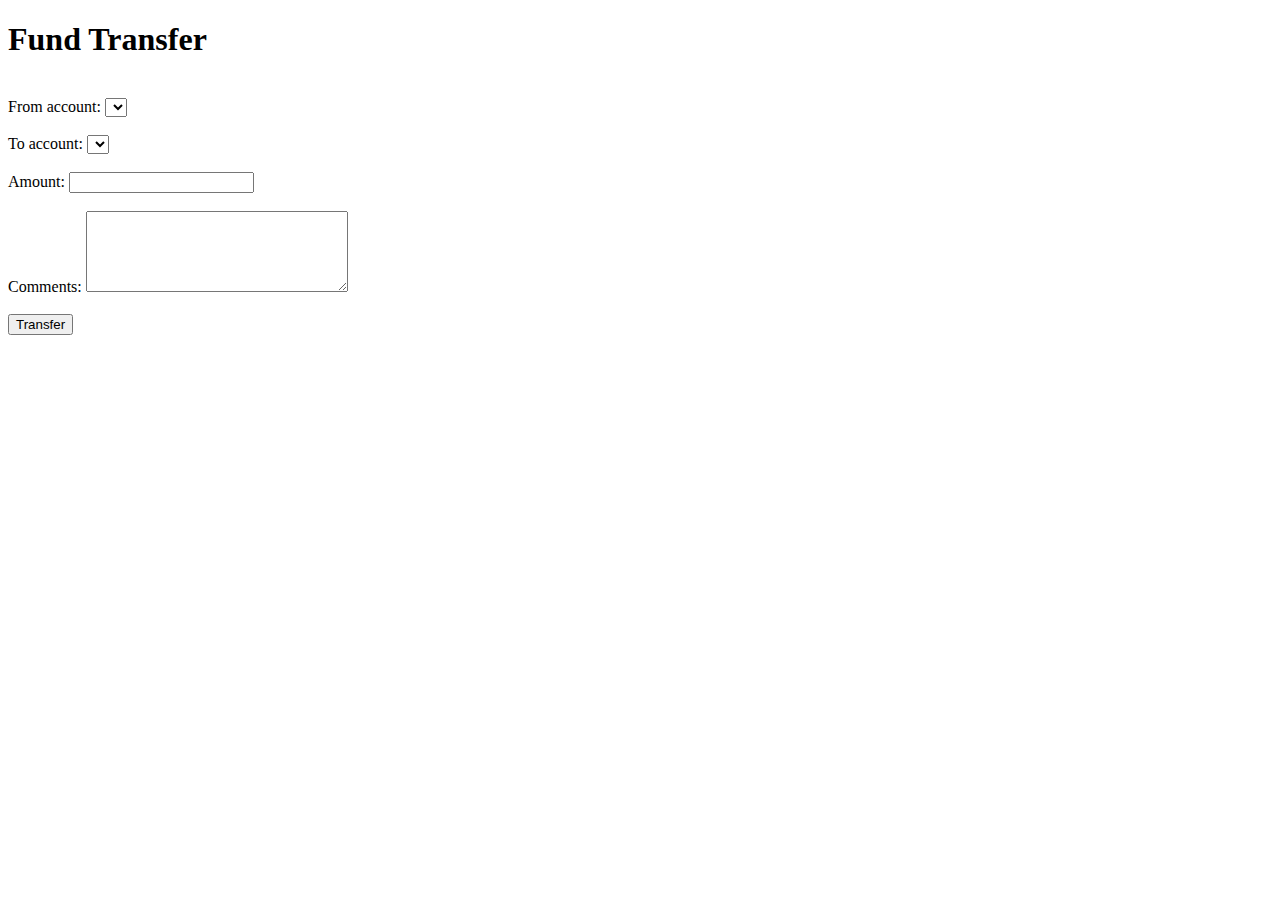
<file: src/main/resources/templates/index.html>
<!DOCTYPE html>
<html lang="en">
  <head>
    <meta charset="UTF-8" />
    <meta http-equiv="X-UA-Compatible" content="IE=edge" />
    <meta name="viewport" content="width=device-width, initial-scale=1.0" />
    <title>Document</title>
  </head>
  <body>
    <h1>Fund Transfer</h1>

    <form
      method="post"
      data-th-action="@{/transfer}"
      data-th-object="${transfer}"
    >
      <br />
      From account:
      <select name="fromAccount" data-th-field="*{fromAccount}">
        <option
          data-th-each="acc: ${accounts}"
          data-th-value="${acc.accountId}"
        >
          <span data-th-text="| ${acc.name} (${acc.accountId}) |"></span>
        </option>
      </select>
      <br />

      <br />
      To account:
      <select name="toAccount" data-th-field="*{toAccount}">
        <option
          data-th-each="acc: ${accounts}"
          data-th-value="${acc.accountId}"
        >
          <span data-th-text="| ${acc.name} (${acc.accountId}) |"></span>
        </option>
      </select>
      <br />

      <br />
      Amount:
      <input type="number" name="amount" data-th-field="*{amount}" />
      <br />
      <br />
      Comments:
      <textarea
        cols="30"
        rows="5"
        name="comments"
        data-th-field="*{comments}"
      ></textarea>
      <br />
      <br />
      <button type="submit">Transfer</button>
      <br />
      <br />

      <div>
        <div data-th-if="${#fields.hasErrors('fromAccount')}">
          <span
            data-th-errors="${transfer.fromAccount}"
            data-th-errorclass="error"
          ></span>
        </div>
        <br />
        <br />
        <div data-th-if="${#fields.hasErrors('toAccount')}">
          <span
            data-th-errors="${transfer.toAccount}"
            data-th-errorclass="error"
          ></span>
        </div>
        <br />
        <br />
        <div data-th-if="${#fields.hasErrors('amount')}">
          <span
            data-th-errors="${transfer.amount}"
            data-th-errorclass="error"
          ></span>
        </div>
        <br />

        <!-- <div data-th-if="${cErrors gt 0}"> -->
        <div data-th-each="e : ${cErrors}">
          <span data-th-text="${e}"></span>
        </div>
        <!-- </div> -->
        <br />
      </div>
    </form>
  </body>
</html>
</file>
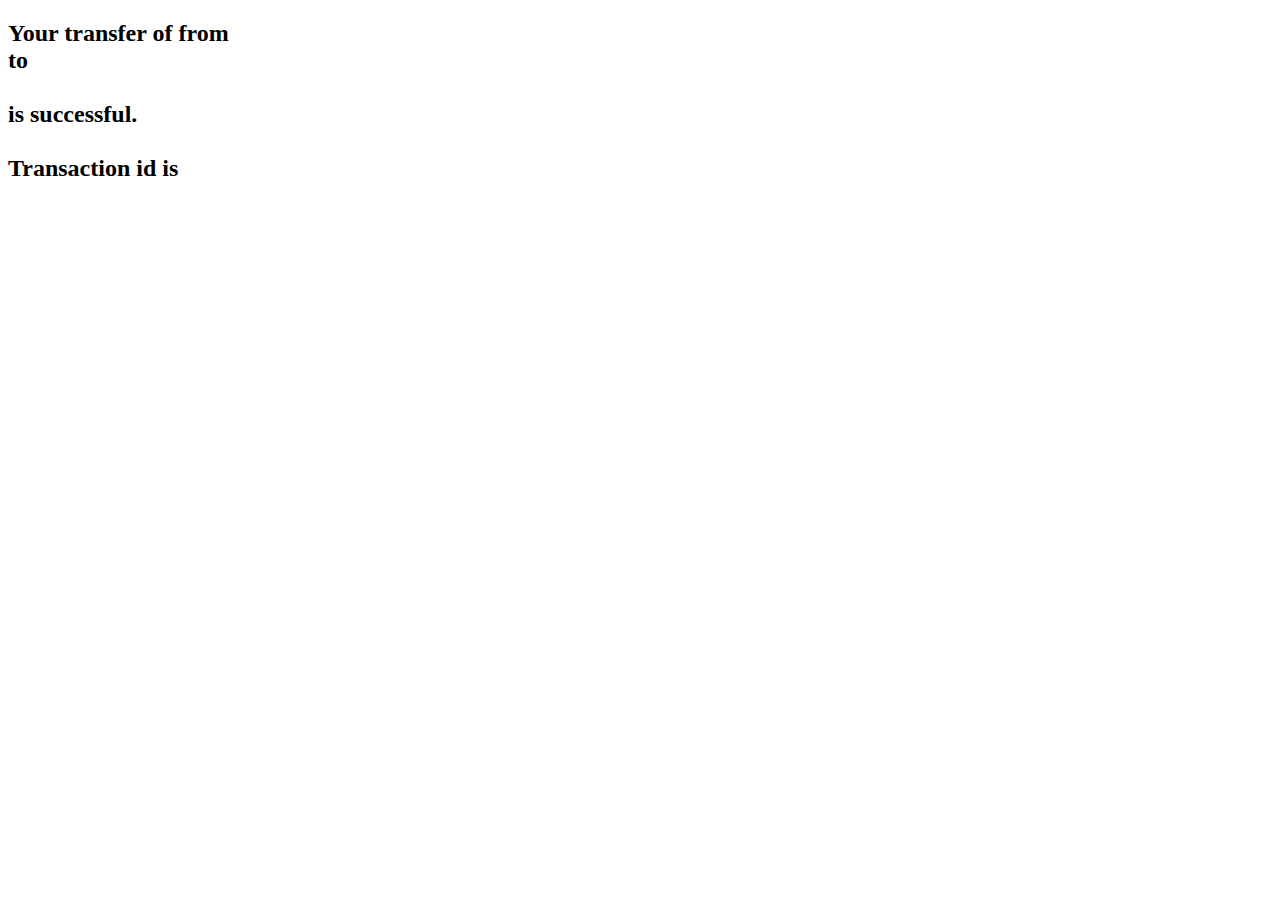
<file: src/main/resources/templates/completed.html>
<!DOCTYPE html>
<html lang="en">
  <head>
    <meta charset="UTF-8" />
    <meta http-equiv="X-UA-Compatible" content="IE=edge" />
    <meta name="viewport" content="width=device-width, initial-scale=1.0" />
    <title>Document</title>
  </head>
  <body>
    <!-- <h1>Successful Transfer</h1> -->

    <h2>
      Your transfer of <span data-th-text="${transfer.amount}"></span> from
      <br />
      <span data-th-text="|${fromName} (${transfer.fromAccount}) |"></span> to
      <br />
      <span data-th-text="|${toName} (${transfer.toAccount}) |"></span>
      <br />
      is successful.
      <br />
      <br />
      Transaction id is <span data-th-text="${transfer.transactionId}"></span>
    </h2>
    <!-- <p><a href="/index.html"> start a new transfer?</a></p> -->
  </body>
</html>
</file>
